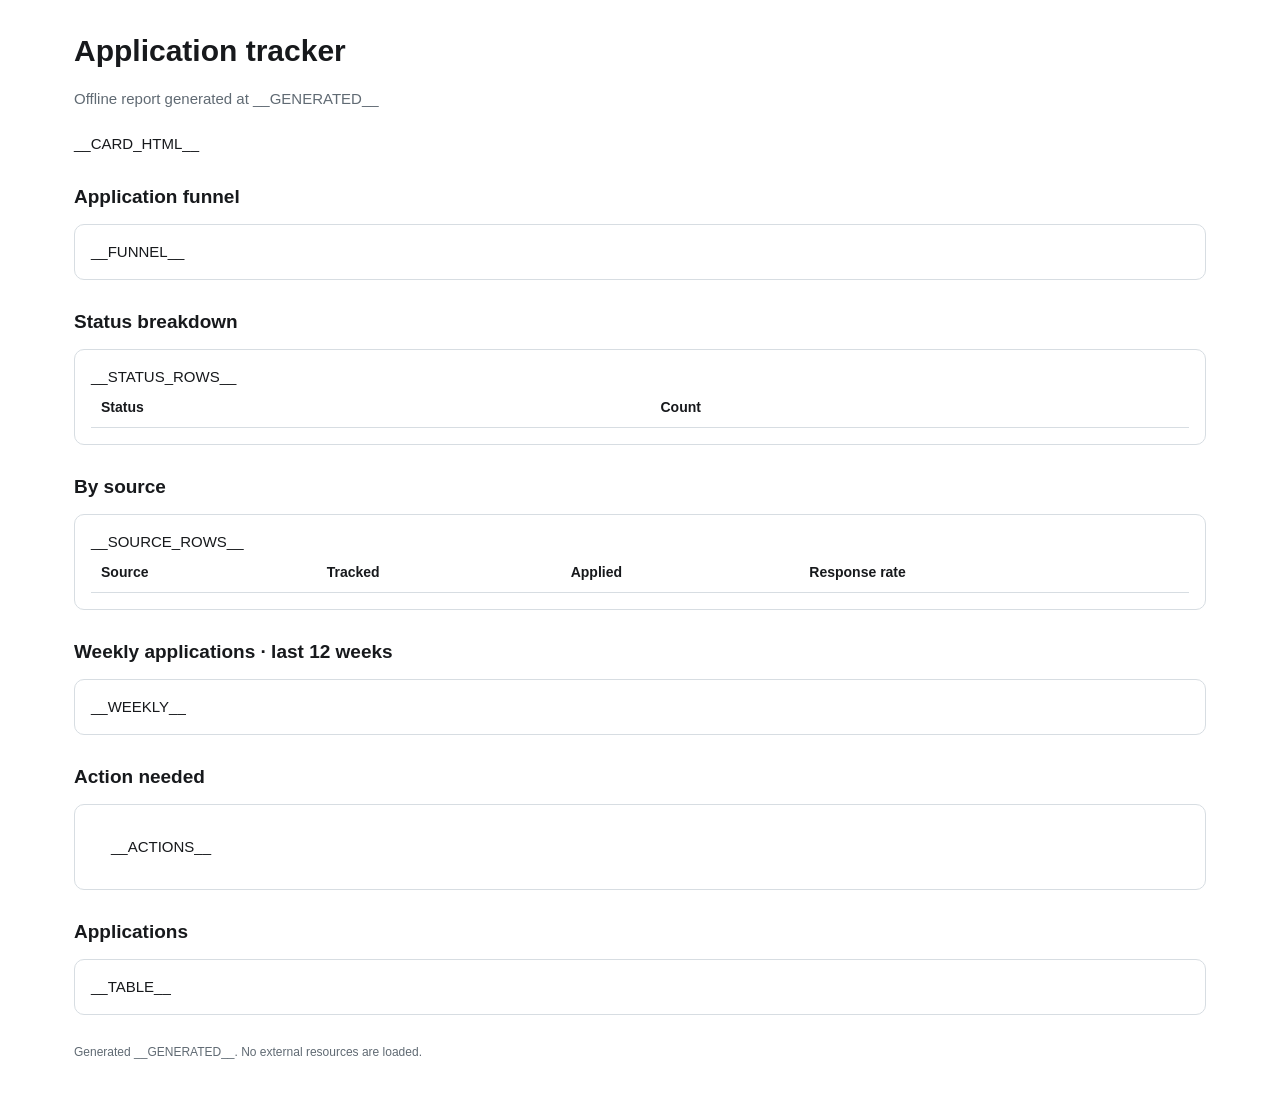
<file: skills/berlin-job-search/assets/application-report.html>
<!doctype html>
<html lang="en"><head><meta charset="utf-8"><meta name="viewport" content="width=device-width, initial-scale=1">
<title>Application tracker report</title>
<style>
:root{color-scheme:light dark;--bg:#fff;--fg:#17191c;--muted:#606a73;--panel:#f3f5f7;--line:#d7dde2;--accent:#245579}
@media(prefers-color-scheme:dark){:root{--bg:#171a1e;--fg:#f1f3f5;--muted:#aeb8c1;--panel:#23282e;--line:#3b444d;--accent:#9ec8e4}}
*{box-sizing:border-box}body{margin:0;background:var(--bg);color:var(--fg);font:15px/1.5 -apple-system,BlinkMacSystemFont,"Segoe UI",Helvetica,Arial,sans-serif}
main{max-width:1180px;margin:0 auto;padding:28px 24px 44px}h1{margin:0 0 5px;font-size:30px}h2{margin:28px 0 12px;font-size:19px}p,.muted{color:var(--muted)}.cards{display:grid;grid-template-columns:repeat(auto-fit,minmax(145px,1fr));gap:12px;margin:22px 0}
.stat-card{background:var(--panel);border:1px solid var(--line);border-radius:10px;padding:15px}.stat-card span{display:block;color:var(--muted);font-size:13px}.stat-card strong{display:block;font-size:25px;margin-top:4px}
.panel{border:1px solid var(--line);border-radius:10px;padding:16px;background:var(--bg);overflow-x:auto}.chart{width:100%;height:auto;max-height:290px}.chart-label{fill:var(--fg);font-size:13px}.chart-value,.chart-small{fill:var(--muted);font-size:11px}.chart-bar{fill:var(--accent)}.chart-axis{stroke:var(--line);stroke-width:1}
table{width:100%;border-collapse:collapse;font-size:14px}th,td{text-align:left;padding:9px 10px;border-bottom:1px solid var(--line);vertical-align:top}th[data-sort]{cursor:pointer;color:var(--accent)}th[data-sort]:hover{text-decoration:underline}.table-wrap{overflow:auto}.table-tools{display:flex;align-items:center;gap:10px;margin:12px 0}.table-tools input{min-width:240px;max-width:420px;width:100%;padding:8px 10px;border:1px solid var(--line);border-radius:7px;background:var(--bg);color:var(--fg)}
a{color:var(--accent)}ul.actions{padding-left:20px}ul.actions li{margin:7px 0}.empty{color:var(--muted);font-style:italic}footer{margin-top:28px;color:var(--muted);font-size:12px}
@media(max-width:620px){main{padding:20px 14px}.table-tools{align-items:stretch;flex-direction:column}.table-tools input{max-width:none}}
</style></head>
<body><main>
<h1>Application tracker</h1><p class="muted">Offline report generated at __GENERATED__</p>
<section class="cards" aria-label="Summary statistics">__CARD_HTML__</section>
<section><h2>Application funnel</h2><div class="panel">__FUNNEL__</div></section>
<section><h2>Status breakdown</h2><div class="panel"><table><thead><tr><th>Status</th><th>Count</th></tr></thead><tbody>__STATUS_ROWS__</tbody></table></div></section>
<section><h2>By source</h2><div class="panel"><table><thead><tr><th>Source</th><th>Tracked</th><th>Applied</th><th>Response rate</th></tr></thead><tbody>__SOURCE_ROWS__</tbody></table></div></section>
<section><h2>Weekly applications · last 12 weeks</h2><div class="panel">__WEEKLY__</div></section>
<section><h2>Action needed</h2><div class="panel"><ul class="actions">__ACTIONS__</ul></div></section>
<section><h2>Applications</h2><div class="panel">__TABLE__</div></section>
<footer>Generated __GENERATED__. No external resources are loaded.</footer>
</main>
<script>
(()=> {
const input=document.getElementById("application-filter");
const table=document.getElementById("applications");
if(input&&table){
  input.addEventListener("input",()=>{
    const needle=input.value.toLocaleLowerCase();
    for(const row of table.tBodies[0].rows){
      row.hidden=!row.textContent.toLocaleLowerCase().includes(needle);
    }
  });
  for(const header of table.querySelectorAll("th[data-sort]")){
    let ascending=true;
    const sort=()=>{
      const index=header.cellIndex;
      const rows=Array.from(table.tBodies[0].rows).filter(row=>!row.classList.contains("empty-row"));
      rows.sort((left,right)=>{
        const a=(left.cells[index].dataset.sort||left.cells[index].textContent).toLocaleLowerCase();
        const b=(right.cells[index].dataset.sort||right.cells[index].textContent).toLocaleLowerCase();
        return a.localeCompare(b,undefined,{numeric:true})*(ascending?1:-1);
      });
      ascending=!ascending;
      for(const row of rows)table.tBodies[0].appendChild(row);
    };
    header.addEventListener("click",sort);
    header.addEventListener("keydown",event=>{if(event.key==="Enter"||event.key===" "){event.preventDefault();sort();}});
  }
}
})();
</script></body></html>
</file>
